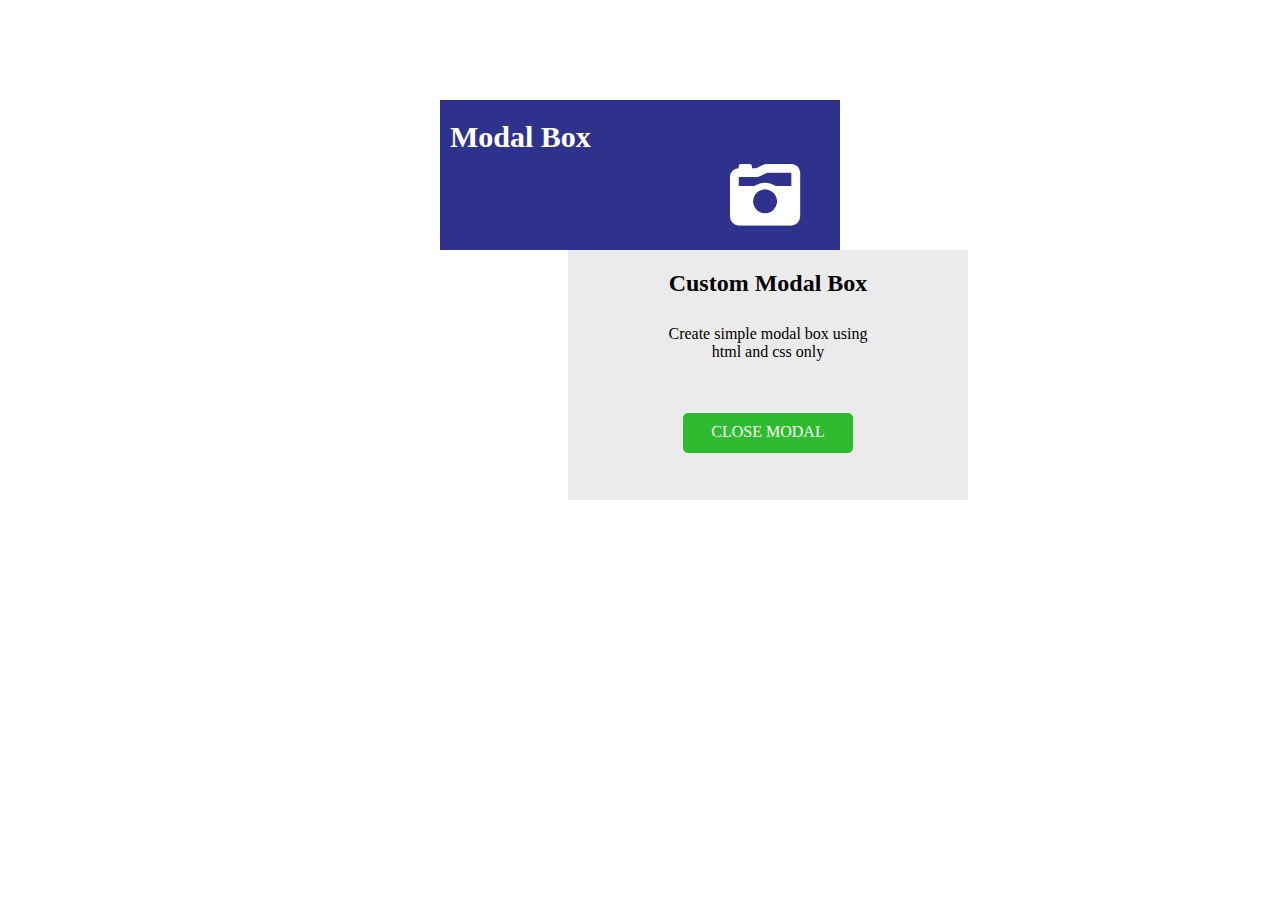
<file: Visual-M/index.html>
<!DOCTYPE html>
<html lang="en">
<head>
    <meta charset="UTF-8">
    <meta name="viewport" content="width=device-width, initial-scale=1.0">
    <link rel="stylesheet" href="./assets/css/style.css">
    <link rel="stylesheet" href="https://cdnjs.cloudflare.com/ajax/libs/font-awesome/6.4.2/css/all.min.css">
</head>
<body>
    <center>
        <div class="div-1">
            <h3>Modal Box</h3>
            <i class="fa-solid fa-camera-retro cam"></i>
            <i class="fa-solid fa-xmark X-1"></i>
        </div>
        <br>
        <div class="div-2">
            <h2>Custom Modal Box</h2>
            <br>
            <p>Create simple modal box using html and css only</p>
            <br>
            <br>
            <div class="butn">
                CLOSE MODAL
            </div>
        </div>
    </center>
</body>
</html>
</file>
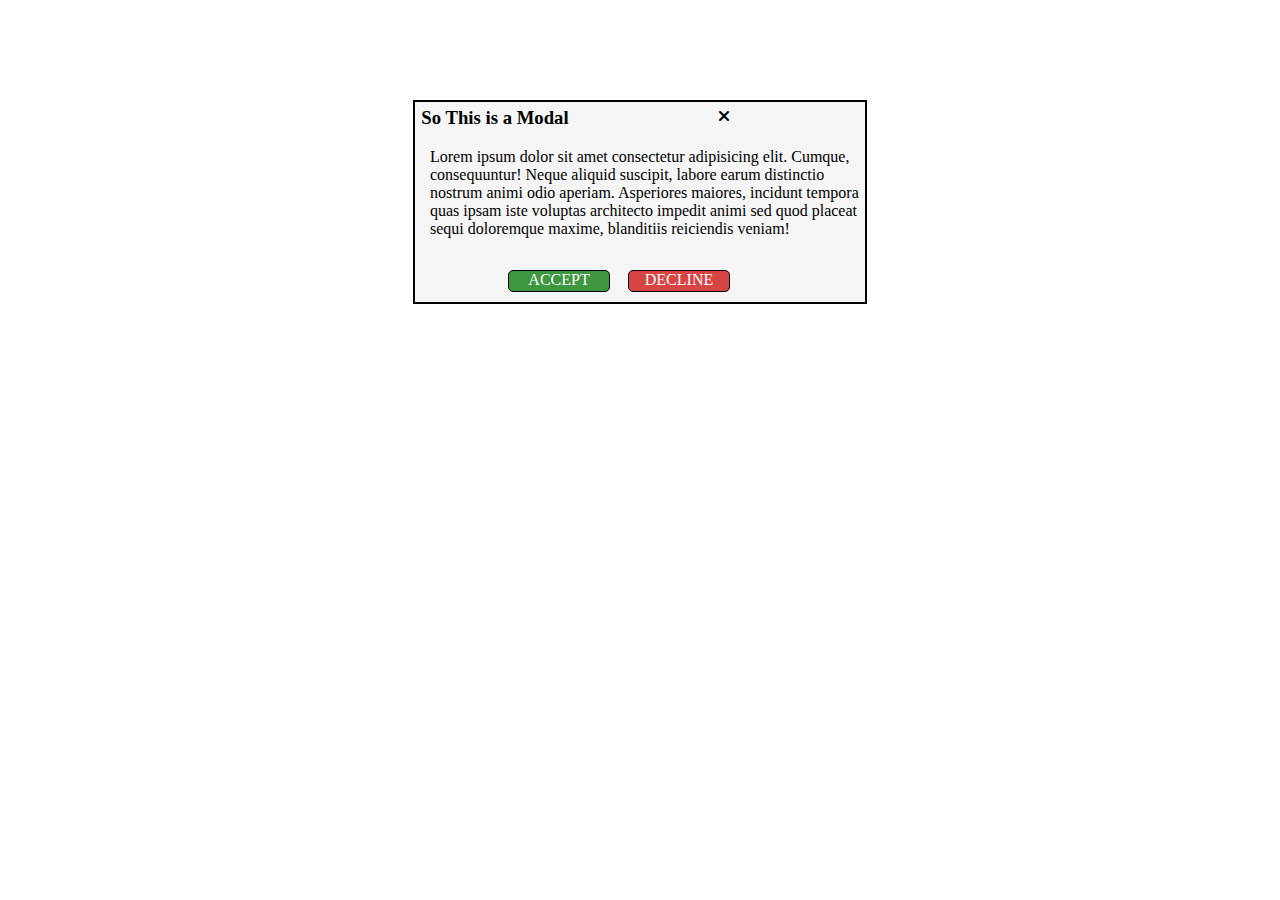
<file: Visual-M/index copy.html>
<!DOCTYPE html>
<html lang="en">
<head>
    <meta charset="UTF-8">
    <meta name="viewport" content="width=device-width, initial-scale=1.0">
    <link rel="stylesheet" href="./assets/css/style copy.css">
    <link rel="stylesheet" href="https://cdnjs.cloudflare.com/ajax/libs/font-awesome/6.4.2/css/all.min.css">
</head>
<body>
    <center>
        <div class="div-1">
            <i class="fa-solid fa-xmark mark-x"></i>
            <h3>So This is a Modal</h3>

            <p>Lorem ipsum dolor sit amet consectetur adipisicing elit. Cumque, 
                consequuntur! Neque aliquid suscipit, labore earum distinctio 
                nostrum animi odio aperiam. Asperiores maiores, incidunt tempora 
                quas ipsam iste voluptas architecto impedit animi sed quod placeat 
                sequi doloremque maxime, blanditiis reiciendis veniam!
            </p>
            <div class="btn-1">
                ACCEPT
            </div>
            <div class="btn-2">
                DECLINE
            </div>
        </div>
    </center>
</body>
</html>
</file>
<file: Visual-M/assets/css/style.css>
.div-1{
    background-color: rgb(47, 50, 141);
    width: 400px;
    height: 150px;
    margin-top: 100px;
}

.div-2{
    background-color: rgb(235, 235, 235);
    width: 400px;
    height: 250px;
    position: absolute;
    top: 250px;
    left: 568px;
}

h3{
    color: white;
    font-size: 30px;
    text-align: left;
    margin-left: 10px;
    padding-top: 20px;
}

p{
    margin-top: -10px;
    width: 230px;
}

.butn{
    color: white;
    background-color: rgb(47, 187, 47);
    width: 170px;
    height: 30px;
    text-align: center;
    padding-top: 10px;
    border-radius: 5px;
}

.cam{
    font-size: 70px;
    color: white;
    text-align: center;
    position: absolute;
    left: 730px;
    top: 160px;
    
}

.X-1{
    color: white;
    position: absolute;
    left: 940px;
    font-size: 25px;
    top: 108px;
}
</file>
<file: Visual-M/assets/css/style copy.css>
.div-1{
    border: 2px black solid;
    width: 450px;
    height: 200px;
    background-color: whitesmoke;
    margin-top: 100px;
}

h3{
    margin-top: 5px;
    margin-left: -290px;
}

.btn-1{
    width: 100px;
    height: 20px;
    background-color: rgb(62, 151, 62);
    border: 1px black solid;
    border-radius: 5px;
    color: white;
    position: absolute;
    top: 270px;
    right: 670px;
}

.btn-2{
    width: 100px;
    height: 20px;
    background-color: rgb(215, 68, 68);
    border: 1px black solid;
    border-radius: 5px;
    color: white;
    position: absolute;
    top: 270px;
    right: 550px;
}

.mark-x{
    position: absolute;
    top: 108px;
    right: 550px;
}

p{
    text-align: left;
    padding-left: 15px;
}
</file>
